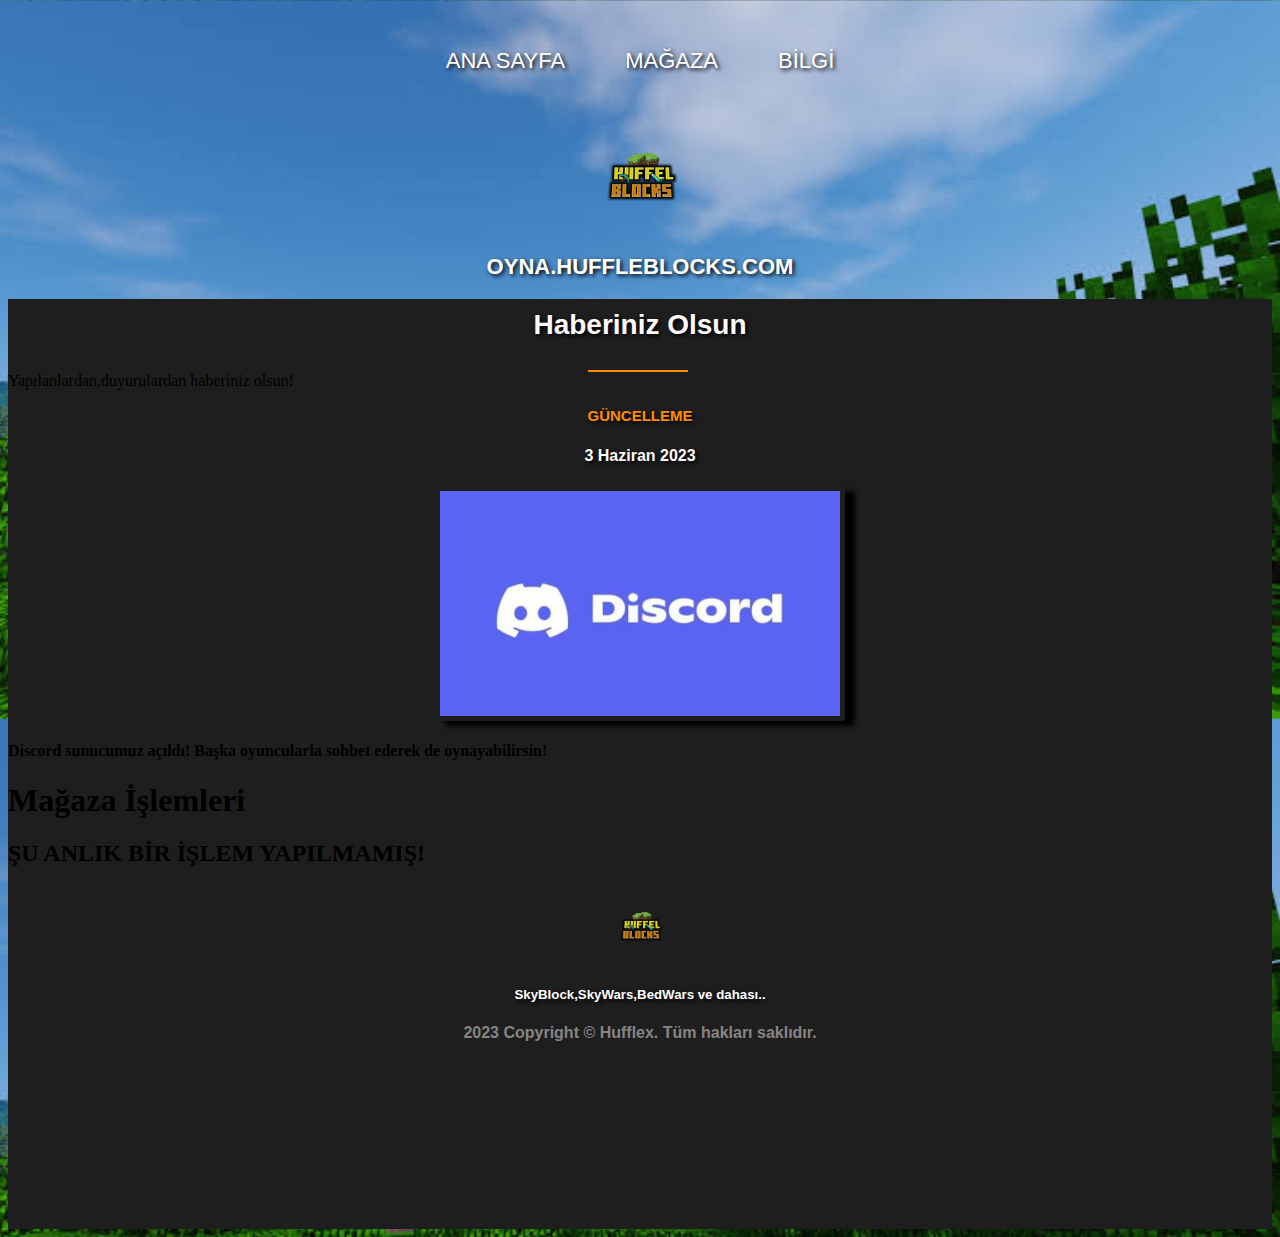
<file: index.html>
<!DOCTYPE html>

<html>

  <head>

    <title>Ana sayfa | Huffel Blocks</title>

    <link rel="stylesheet" href="style.css">

    <link rel="shortcut icon" type="image/png" href="Logo.png"/>

  </head>

  <body>

<div id="o">

  <a id="na" href="index.html">ANA SAYFA</a>

  <a id="na" href="store.html">MAĞAZA</a>

  <a id="na" href="info.html">BİLGİ</a>

</div>

<div id="a">

<img src = "Logo.png" alt ="Logo" id ="log"  >

</div>

<div id="u">

<h2 id="lin">

OYNA.HUFFLEBLOCKS.COM

</h2>

<div id="i">

<h1 id="d">

  Haberiniz Olsun

</h1>

  <div class="renkli-hr">

  <div></div>

  </div>

<footer kimliği="ss">

  Yapılanlardan,duyurulardan haberiniz olsun!

</footer>

<h3 id="g">

  GÜNCELLEME

</h3>

<h4 id="ga">

  3 Haziran 2023

</h4>

  <a href="https://discord.gg/ep5nAtxNqT">

<img src="Dc.jpeg" alt="23Haz023" id="haz">

  </a>

  <h4 kimliği="hs">

    Discord sunucumuz açıldı! Başka oyuncularla sohbet ederek de oynayabilirsin!

  </h4>

  <div kimliği="bb">

  <h1 kimlik="n">

    Mağaza İşlemleri

  </h1>

  <h2 kimliği="y">

    ŞU ANLIK BİR İŞLEM YAPILMAMIŞ!

  </h2>

  </div>

<img src="Logo.png" alt="Logo" id="llo">

<h5 id="hhh">

  SkyBlock,SkyWars,BedWars ve dahası..

  </h5>

  <h4 id="co">

    2023 Copyright © Hufflex. Tüm hakları saklıdır.

  </h4>

  

</div>

</div>

  </body>

</html>
</file>
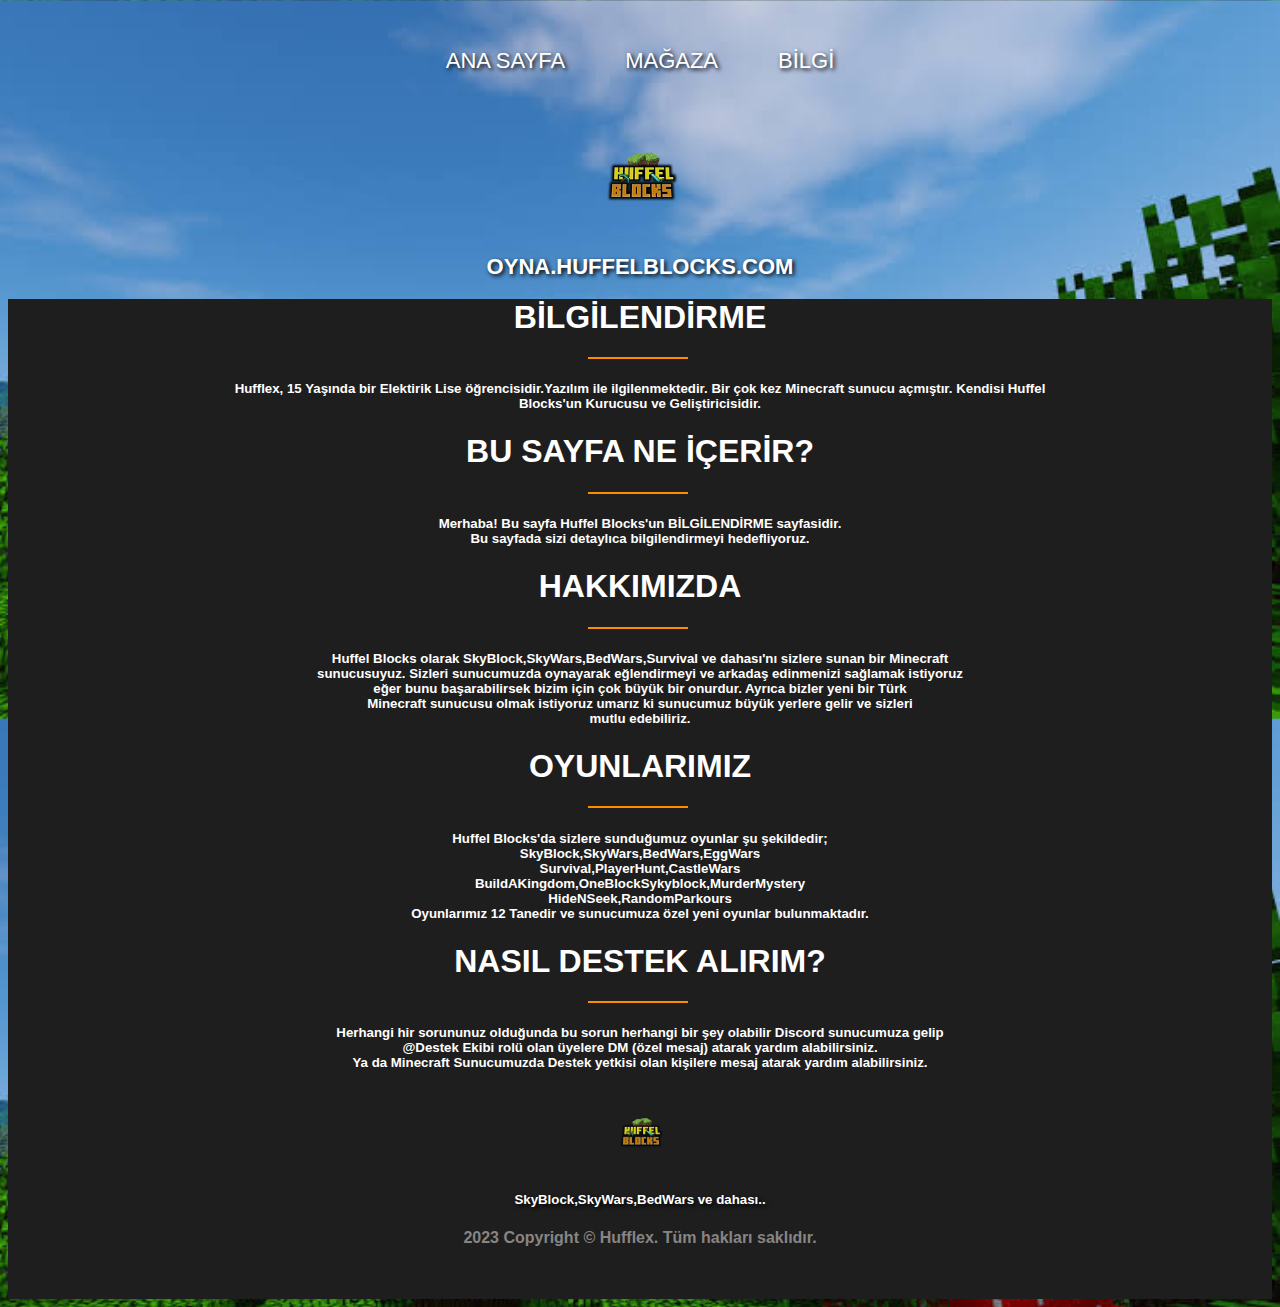
<file: info.html>
<!DOCTYPE html>

<html>

  <head>

    <title>Bilgi | Huffel Blocks</title>

    <link rel="stylesheet" href="style.css">

    <link rel="shortcut icon" type="image/png" href="Logo.png"/>

  </head>

  <body>

<div id="o">

  <a id="na" href="index.html">ANA SAYFA</a>

  <a id="na" href="store.html">MAĞAZA</a>

  <a id="na" href="info.html">BİLGİ</a>

</div>

<div id="a">

<img src="Logo.png" alt="Logo" id="log">

</div>

<div id="u">

<h2 id="lin">

OYNA.HUFFELBLOCKS.COM

</h2>

<div id="bi">

<h1 id="D">

BİLGİLENDİRME

</h1>

<div class="renkli-hr">

  <div></div>

</div>

<h5 id="w">

  Hufflex, 15 Yaşında bir Elektirik Lise öğrencisidir.Yazılım ile ilgilenmektedir. Bir çok kez Minecraft sunucu açmıştır. Kendisi Huffel <br> Blocks'un Kurucusu ve Geliştiricisidir.<br>

</h5>

<h1 id="D">

  BU SAYFA NE İÇERİR?

</h1>

  <div class="renkli-hr">

  <div></div>

  </div>

  <h5 id="w">

    Merhaba! Bu sayfa Huffel Blocks'un BİLGİLENDİRME sayfasidir.

  

      <br>Bu sayfada sizi detaylıca bilgilendirmeyi hedefliyoruz.

    </h5>

  <h1 id="D">

    HAKKIMIZDA

  </h1>

<div class="renkli-hr">

  <div></div>

</div>

  <h5 id="w">

    Huffel Blocks olarak SkyBlock,SkyWars,BedWars,Survival ve dahası'nı sizlere sunan bir Minecraft

<br>sunucusuyuz. Sizleri sunucumuzda oynayarak eğlendirmeyi ve arkadaş edinmenizi sağlamak istiyoruz

<br>eğer bunu başarabilirsek bizim için çok büyük bir onurdur. Ayrıca bizler yeni bir Türk 

    <br>Minecraft sunucusu olmak istiyoruz umarız ki sunucumuz büyük yerlere gelir ve sizleri

<br>mutlu edebiliriz.

  </h5>

    <h1 id="D">

      OYUNLARIMIZ

    </h1>

  <div class="renkli-hr">

  <div></div>

  </div>

  <h5 id="w">

Huffel Blocks'da sizlere sunduğumuz oyunlar şu şekildedir;

    <br>SkyBlock,SkyWars,BedWars,EggWars

    <br>Survival,PlayerHunt,CastleWars

    <br>BuildAKingdom,OneBlockSykyblock,MurderMystery

<br>HideNSeek,RandomParkours

<br>Oyunlarımız 12 Tanedir ve sunucumuza özel yeni oyunlar bulunmaktadır.

  <h1 id="D">

    NASIL DESTEK ALIRIM?

  </h1>

    <div class="renkli-hr">

  <div></div>

    </div>

    <h5 id="w">

     Herhangi hir sorununuz olduğunda bu sorun herhangi bir şey olabilir Discord sunucumuza gelip

<br>@Destek Ekibi rolü olan üyelere DM (özel mesaj) atarak yardım alabilirsiniz.

      <br>Ya da Minecraft Sunucumuzda Destek yetkisi olan kişilere mesaj atarak yardım alabilirsiniz.

    </h5>

  

<img src="Logo.png" alt="Logo" id="llo">

<h5 id="hhh">

  SkyBlock,SkyWars,BedWars ve dahası..

  </h5>

  <h4 id="co">

    2023 Copyright © Hufflex. Tüm hakları saklıdır.

  </h4>

  

</div>

</div>

  </body>

</html>
</file>
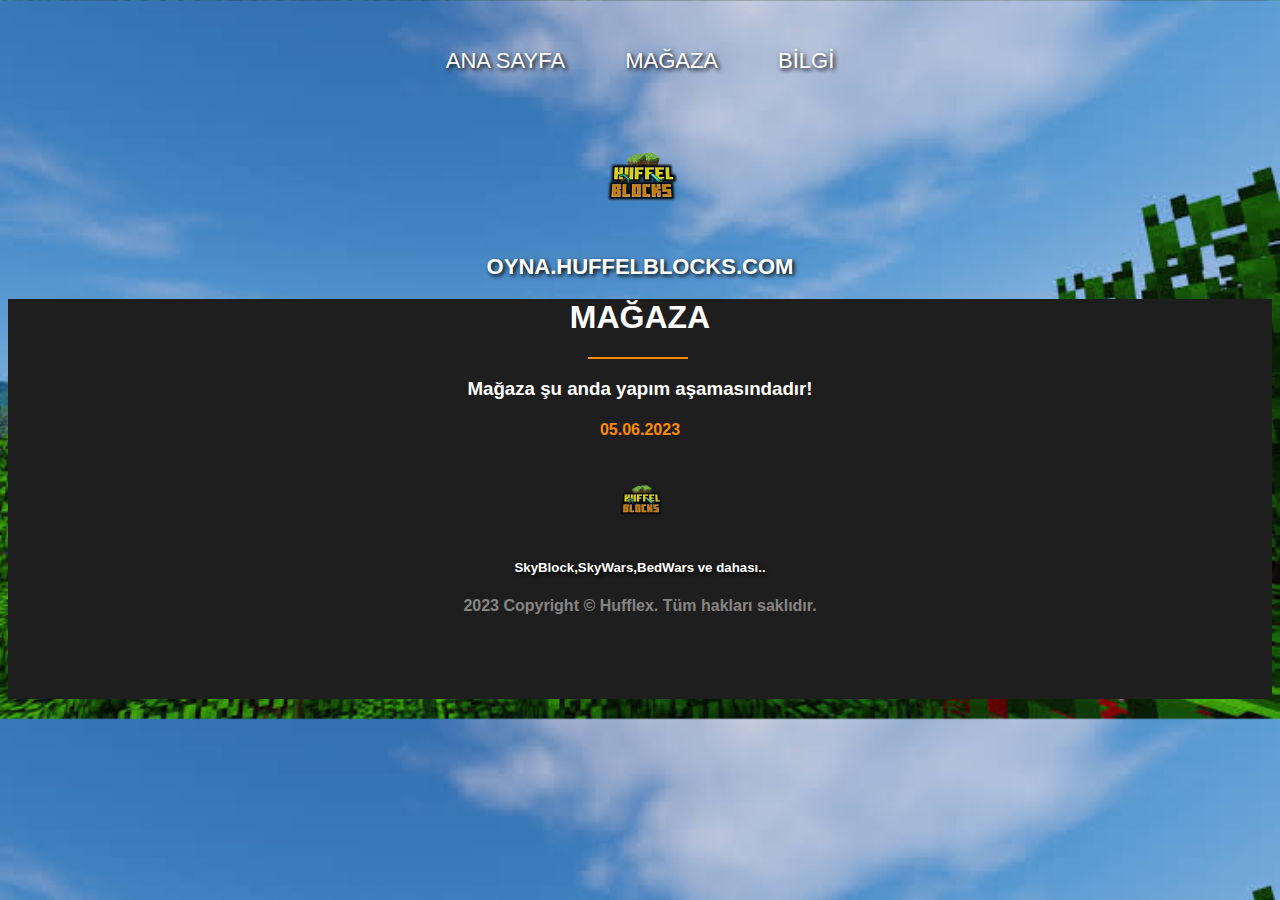
<file: store.html>
<!DOCTYPE html>

<html>

  <head>

    <title>Bilgi | Huffel Blocks</title>

    <link rel="stylesheet" href="style.css">

    <link rel="shortcut icon" type="image/png" href="Logo.png"/>

  </head>

  <body>

<div id="o">

  <a id="na" href="index.html">ANA SAYFA</a>

  <a id="na" href="store.html">MAĞAZA</a>

  <a id="na" href="info.html">BİLGİ</a>

</div>

<div id="a">

<img src="Logo.png" alt="Logo" id="log">

</div>

<div id="u">

<h2 id="lin">

OYNA.HUFFELBLOCKS.COM

</h2>

<div id="si">

<h1 id="D">

MAĞAZA

</h1>

<div class="renkli-hr">

  <div></div>

</div>

  <h3 id="bak">

    Mağaza şu anda yapım aşamasındadır!

  </h3>

  <h4 id="tar">

    05.06.2023

  </h4>

<img src="Logo.png" alt="Logo" id="llo">

<h5 id="hhh">

  SkyBlock,SkyWars,BedWars ve dahası..

  </h5>

  <h4 id="co">

    2023 Copyright © Hufflex. Tüm hakları saklıdır.

  </h4>

  

</div>

</div>

  </body>

</html>
</file>
<file: style.css>
body{
  background-image: url("Back.jpeg");
background-size: 100%;
........////ANA SAYFA////.......
}
#o{
padding: 10px;
  border-radius: 5px;
display: flex;
  justify-content: center;
  align-items: center;
  
  

  
}
#log{
width: 200px;
  padding: 5px;
   display: block;
  margin-left: auto;
  margin-right: auto;
}
#na{
text-align: center;
  padding: 30px;
  text-decoration: none;
  font-family: 'Geologica', sans-serif;
color: white;
  font-size: 22px;
text-shadow: 2px 2px 4px #000000;
  


}
#lin{
  font-size: 22px;
color: white;
  font-family: 'Geologica', sans-serif;
text-shadow: 2px 2px 4px #000000;
  text-align: center;
}
#i{
  background-color:#1f1e1e;
height: 930px;

}
#d{
  color: #fffafa;
  font-family: 'Geologica', sans-serif;
  font-size: 28px;
text-align: center;
  padding: 10px;
  text-shadow: 2px 2px 4px #000000;

}
  #ss{
    text-align: center;
  color: #878584;
  font-family: 'Geologica', sans-serif;
    margin-top: 25px;
  }
#g{
  padding: 2px;
  font-size: 15px;
  color: darkorange;
  font-family: 'Geologica', sans-serif;
  text-align: center;
  text-shadow: 2px 2px 4px #000000;
}
#ga{
  text-align: center;
  color: #fffafa;
  font-family: 'Geologica', sans-serif;
  text-shadow: 2px 2px 4px #000000;
}

#haz{
  width: 400px;
  padding: 5px;
   display: block;
  margin-left: auto;
  margin-right: auto;
  border-radius: 4px;
  box-shadow: 10px 5px 5px black;
}
#hs{
  text-align: center;
  color: #fffafa;
  font-family: 'Geologica', sans-serif;
  text-shadow: 2px 2px 4px #000000;
}

#bb{

  background-color: #474747;
  height: 220px;
}
#n{
  color: #fffafa;
  font-family: 'Geologica', sans-serif;
  font-size: 28px;
text-align: center;
  padding: 10px;
  text-shadow: 2px 2px 4px #000000;
}
#y{
  text-align: center;
  color: #fffafa;
  font-family: 'Geologica', sans-serif;
  text-shadow: 2px 2px 4px #000000;
}
#llo{
  width: 120px;
padding: 5px;
   display: block;
  margin-left: auto;
  margin-right: auto;
}
#hhh{
  text-align: center;
  color: white;
  text-shadow: 2px 2px 4px #000000;
  font-family: 'Geologica', sans-serif;
}
#co{
  color: #878584;
  font-family: 'Geologica', sans-serif;
  text-align: center;
}


#bi{
     background-color:#1f1e1e;
height: 1000px;
 
  }
  #D{
    font-family: 'Geologica', sans-serif;
    text-align: center;
    color: white;
    
  margin-top: 10px;
  }
  #w{
    text-align: center;
    color: white;
    font-family: 'Inter', sans-serif;
  
}
  .renkli-hr {
  height: 2px;
  background-color: darkorange; /* Renk kodunu istediğiniz renk ile değiştirin */
  border: none;
    width: 100px;
    margin-left: 580px;
}

.renkli-hr div {
  height: 100%;
  width: 50px;
  background-color: inherit;
}
#tar{
  text-align: center;
  color: darkorange;
  font-family: 'Inter', sans-serif;
}
  #bak{
    color: white;
    font-family: 'Inter', sans-serif;
    text-align: center;
  }
  #si{
    background-color:#1f1e1e;
height: 400px;}
</file>
